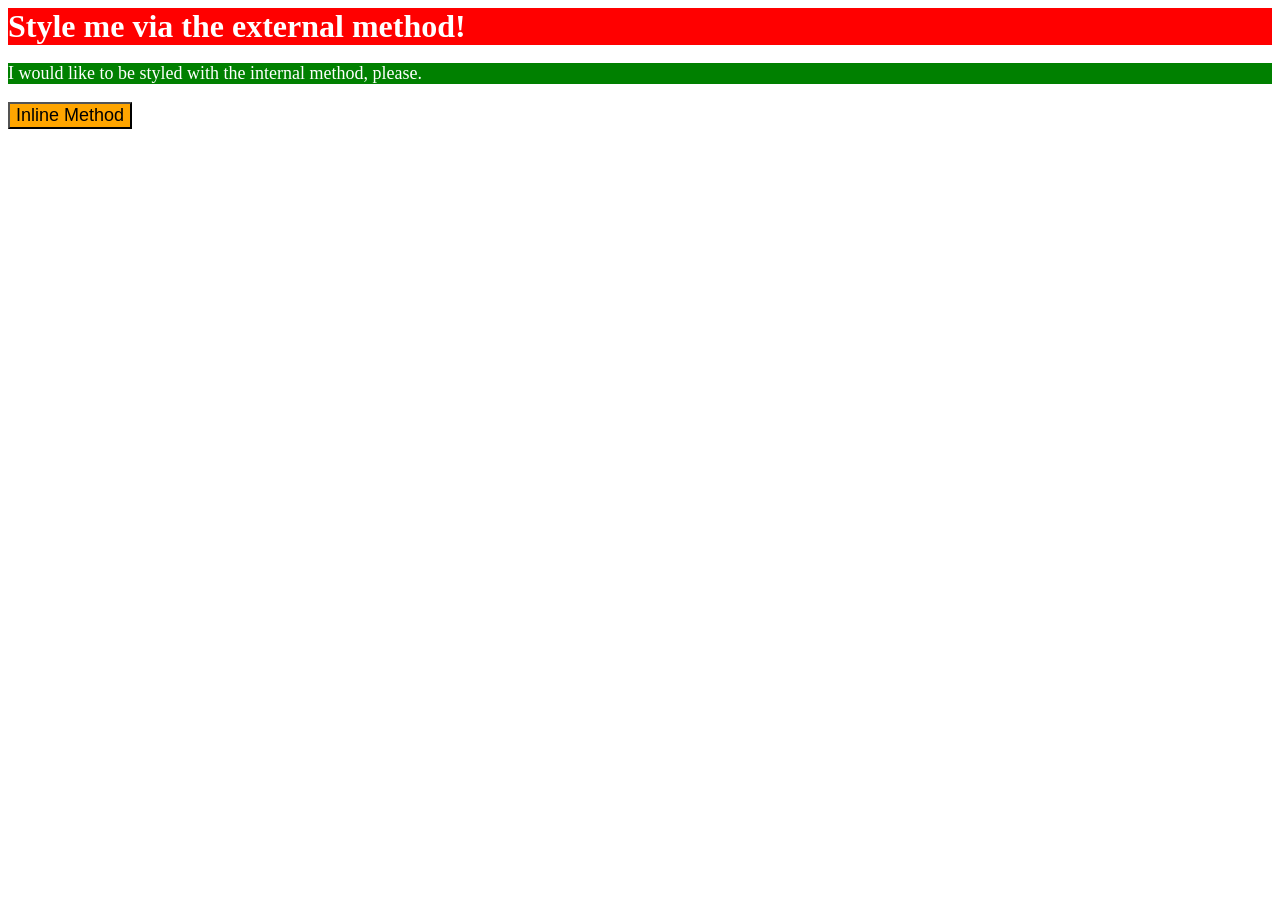
<file: foundations/intro-to-css/01-css-methods/index.html>
<!DOCTYPE html>
<html lang="en">
  <head>
    <meta charset="UTF-8">
    <meta http-equiv="X-UA-Compatible" content="IE=edge">
    <meta name="viewport" content="width=device-width, initial-scale=1.0">
    <link rel="stylesheet" href="styles.css">
        <style>
            p {
                background-color: green;
                color: white;
                font-size: 18px;
            }
        </style>
    <title>Methods for Adding CSS</title>
  </head>
  <body>
    <div>Style me via the external method!</div>
    <p>I would like to be styled with the internal method, please.</p>
    <button style="background-color: orange; font-size: 18px;">Inline Method</button>
  </body>
</html>
</file>
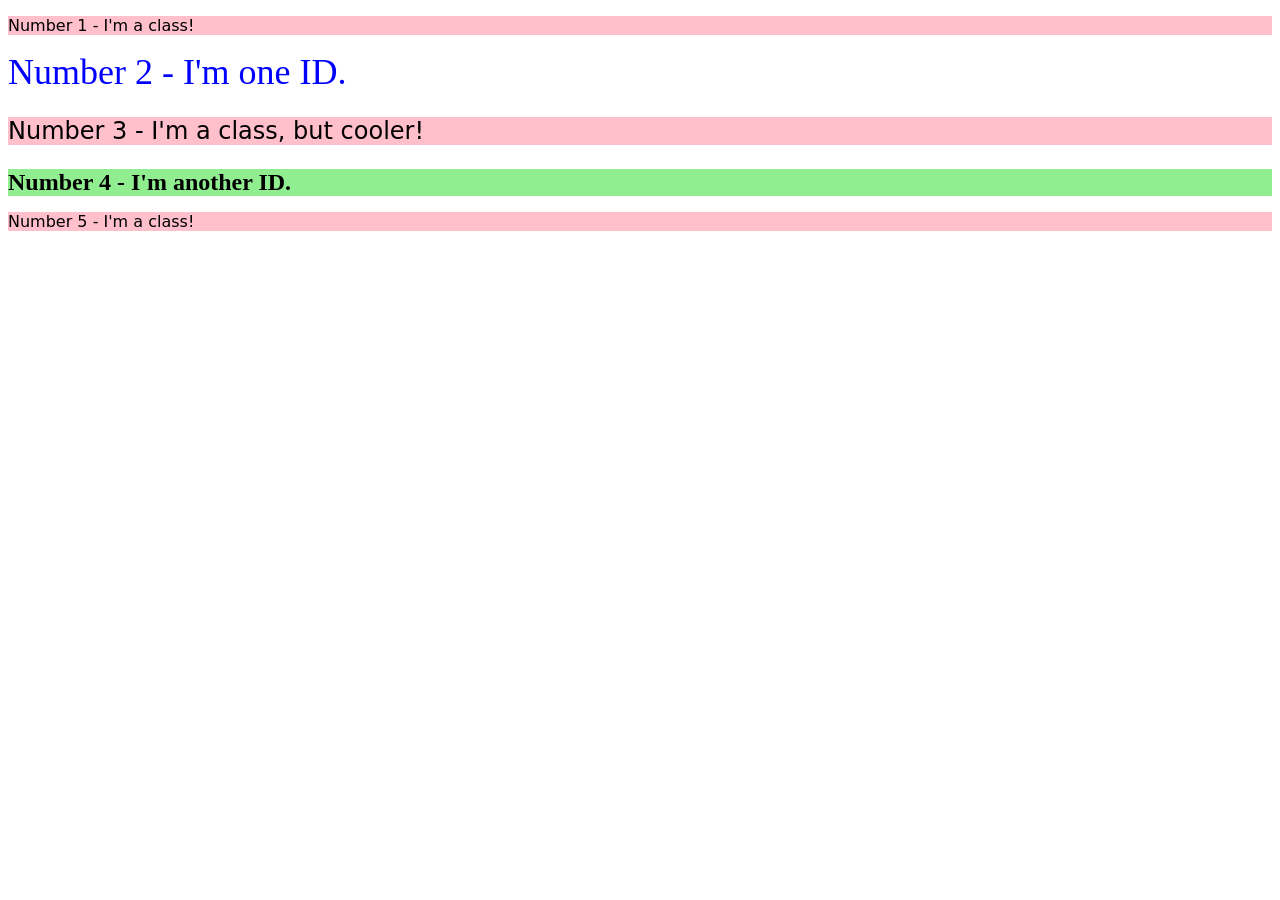
<file: foundations/intro-to-css/02-class-id-selectors/index.html>
<!DOCTYPE html>
<html lang="en">
  <head>
    <meta charset="UTF-8">
    <meta http-equiv="X-UA-Compatible" content="IE=edge">
    <meta name="viewport" content="width=device-width, initial-scale=1.0">
    <title>Class and ID Selectors</title>
    <link rel="stylesheet" href="style.css">
  </head>
  <body>
    <p class="odd">Number 1 - I'm a class!</p>
    <div id="one">Number 2 - I'm one ID.</div>
    <p class="odd" id="three">Number 3 - I'm a class, but cooler!</p>
    <div id="two">Number 4 - I'm another ID.</div>
    <p class="odd">Number 5 - I'm a class!</p>
  </body>
</html>
</file>
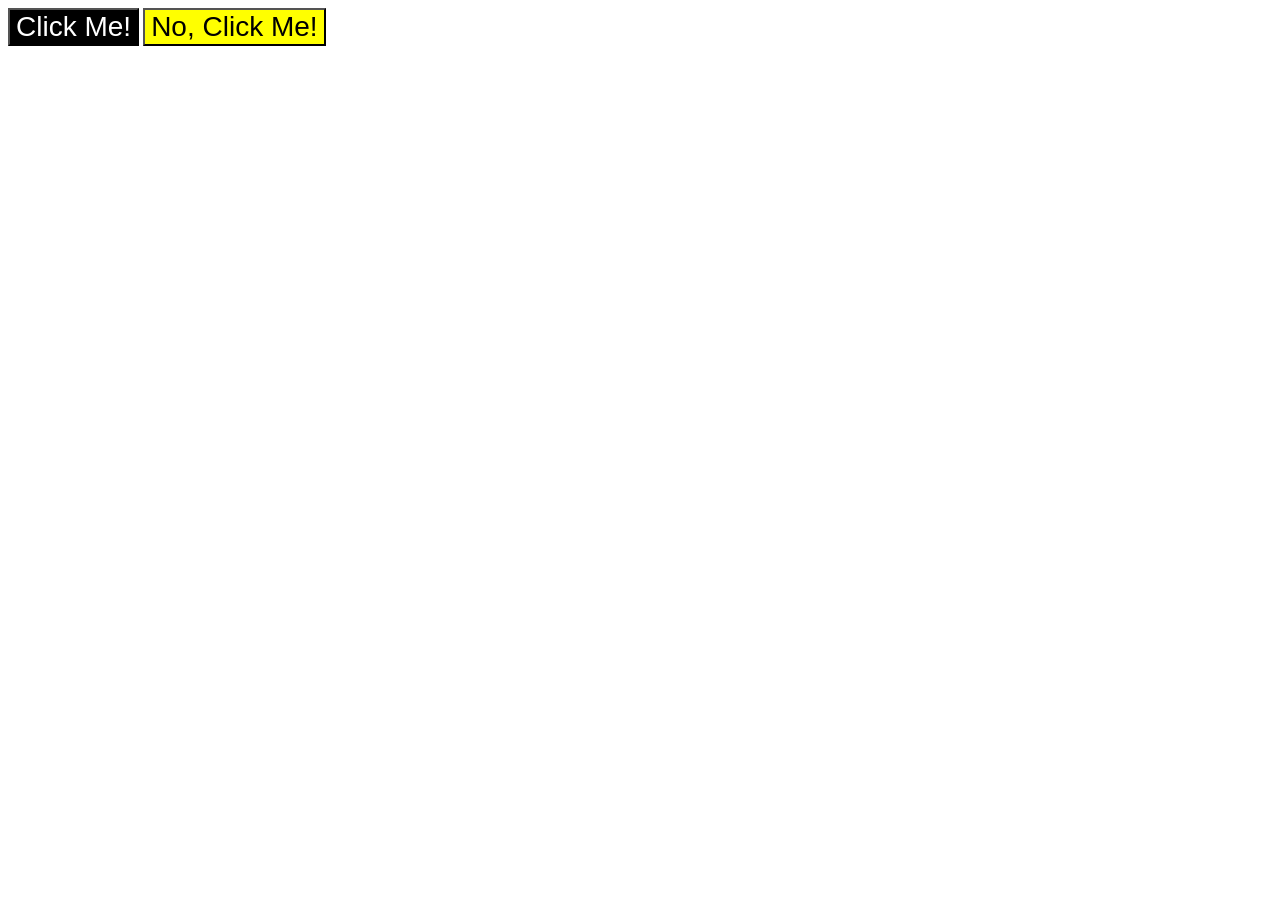
<file: foundations/intro-to-css/03-grouping-selectors/index.html>
<!DOCTYPE html>
<html lang="en">
  <head>
    <meta charset="UTF-8">
    <meta http-equiv="X-UA-Compatible" content="IE=edge">
    <meta name="viewport" content="width=device-width, initial-scale=1.0">
    <title>Grouping Selectors</title>
    <link rel="stylesheet" href="style.css">
  </head>
  <body>
    <button class="button" id="one">Click Me!</button>
    <button class="button" id="two">No, Click Me!</button>
  </body>
</html>
</file>
<file: foundations/intro-to-css/01-css-methods/styles.css>
div {
    background-color: red;
    color: white;
    font-size: 32px;
    font-weight: bold;
    align-items: center;
}
</file>
<file: foundations/intro-to-css/02-class-id-selectors/style.css>
/* Add CSS Styling */

.odd {
    background-color: pink;
    font-family: 'Verdana', 'DejaVu Sans', "sans-serif";
}

#one {
    color: blue;
    font-size: 36px;
}

#three {
    font-size: 24px;
}

#two {
    background-color: lightgreen;
    font-size: 24px;
    font-weight: bold;
}
</file>
<file: foundations/intro-to-css/03-grouping-selectors/style.css>
/* Add CSS Styling */

.button {
    font-size: 28px;
    font-family: 'Helvetica', 'Times New Roman', 'sans-serif';
}

#one {
    background-color: black;
    color: white;
}

#two {
    background-color: yellow;
}
</file>
